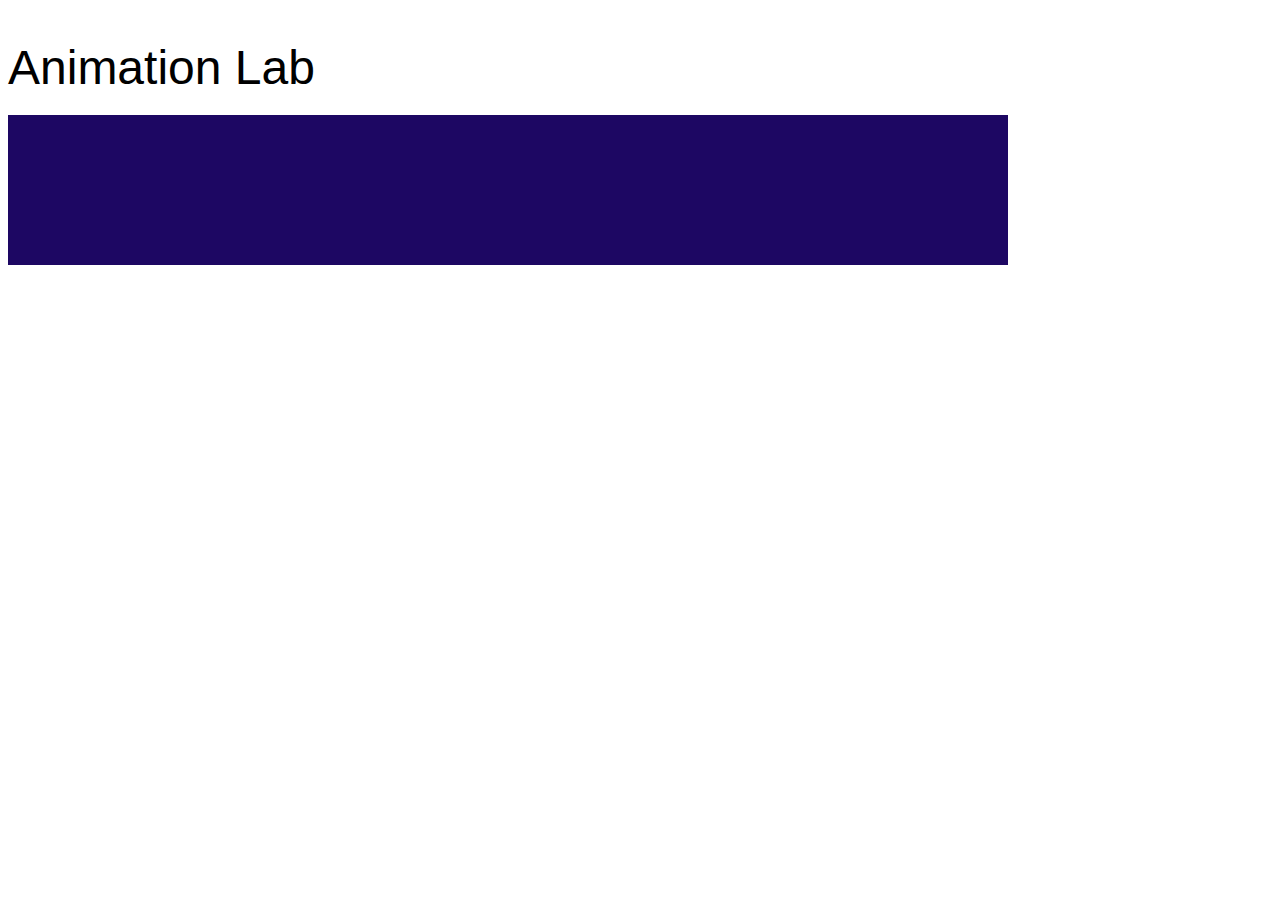
<file: labs/saadI_week4/index.html>
<html>
    <head>

        <link rel="stylesheet" href="css/styles.css" class="rel">
    </head>


    <body>
        
        <div class="title">Animation Lab</div>
        <div class="bigSquare"></div>
        <div id="theplace"></div>

        <template id="cardTemplate">
        <div class="card">
        
        </div>
        </template>

        <script src="js/app.js"></script>
    </body>
</html>
</file>
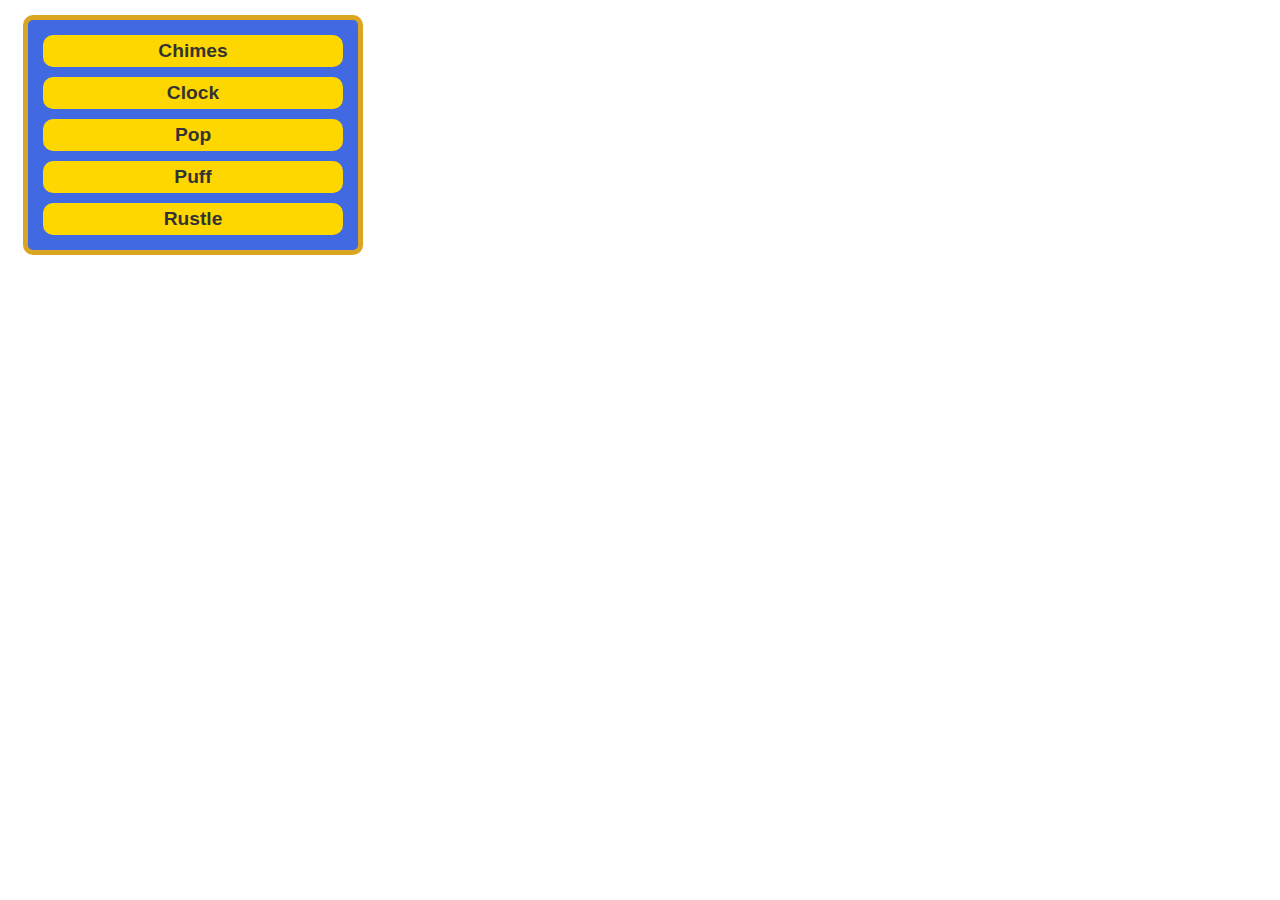
<file: labs/soundLab/index.html>
<!DOCTYPE html>
<html lang="en">
<head>
    <meta charset="UTF-8">
    <meta name="viewport" content="width=device-width, initial-scale=1.0">
    <meta http-equiv="X-UA-Compatible" content="ie=edge">
    <title>Document</title>
    <style>
    #soundButtons{
        width:300px;
        height:200px;
        border:5px solid goldenrod;
        background-color:royalblue;
        border-radius: 10px;
        padding:15px;
        margin: 15px;
        display:flex;
        flex-direction:column;
        justify-content:space-between;
        


    }

    #soundButtons button{
        background-color: gold;
        border:none;
        padding:5px;
        font-size:1.2em;
        color:#333;
        font-weight:bold;
        border-radius:10px;
    }

    #soundButtons button:hover{
        background-color:goldenrod;
    }
    </style>
</head>
<body>
    
    <div id="soundButtons"></div>   
    <!--
    <audio id="myAudio" src="sounds/barradeen-late.mp3" ></audio>

    <button onclick="playAudio()">Play Audio</button>

    <button onclick="stopMainAudio()">Stop Audio</button> -->

         

    <script src="js/app.js"></script>
</body>
</html>
</file>
<file: labs/saadI_week4/css/styles.css>
.title{
    margin-top:40px;
    font-family:sans-serif;
    font-size:3em;
    animation: titleIn .7s;
}

.bigSquare{
    margin-top:20px;
    margin-bottom:10px;
    width:1000px;
    height:150px;
    background-color:#1d0763;
    animation: bigSquare 1.4s;
}

.card {
    opacity: 0;
    
    
    background-color:#9522b5;
    border-radius: 4px;
    width: 250px;
    height: 150px;
    margin: 20px;
    padding: 10px;
    animation: cardBuildIn .7s;
    animation-delay:.2s;
    animation-fill-mode: both;
  }
  
  .cardOver {
    animation: cardOverAnim .7s;
    animation-fill-mode: both;
  }
  
  .cardOut {
    animation: cardOutAnim .7s;
    animation-fill-mode: both;
  }

  .cardDown {
    animation: cardDownAnim .7s;
    animation-fill-mode: both;
  }

  .titleDown{
    animation: titleDownAnim .7s;
    animation-fill-mode:both;
  }

  .bigSquareDown{
    animation: bigSquareDownAnim .7s;
    animation-fill-mode:both;
  }
  
  #theplace {
    width: 950px;
    margin: 30px;
    display: flex;
    flex-flow: row wrap;
  }
  
  @keyframes titleIn {
    from{
      opacity: 0;
      transform: rotateY(90deg);
    }
  }

  @keyframes bigSquare { 
    from{
      opacity: 0;
     
      transform: scale(.1);
      
    } 
    to{
      opacity:1;
      transform: scale(1);
      transform: scale(1);
      
    }
  }

  @keyframes cardBuildIn {
    from {
      opacity: 0;
      transform: scale(.2);
      
    }
    to {
      opacity: 1;
      
    }
  }
  
  @keyframes cardOverAnim {
    to {
      opacity: 1;
      background-color: #d60637;
      transform: scale(1.2);
    }
  }
  
  @keyframes cardOutAnim {
    from {
      opacity: 1;
      transform: scale(1.2);
      background-color: #d60637;
    }
    
    to {
      opacity: 1;
      transform: scale(1);
      background-color: #9522b5;
    }
  }

   
  @keyframes cardDownAnim {
    from {
      opacity: 1;
      transform: scale(1.2);
      background-color: #d60637;
    }
    
    to {
      opacity: 0;
      transform: scale(.5);
    }
  }

  @keyframes titleDownAnim {
    from {
      opacity: 1;
      transform: scale(1);
      
    }
    
    to {
      opacity: 0;
      transform: scale(.5);
    }
  }

  @keyframes bigSquareDownAnim {
    from {
      opacity: 1;
      transform: scale(1);
      
    }
    
    to {
      opacity: 0;
      transform: scale(.5);
    }
  }
</file>
